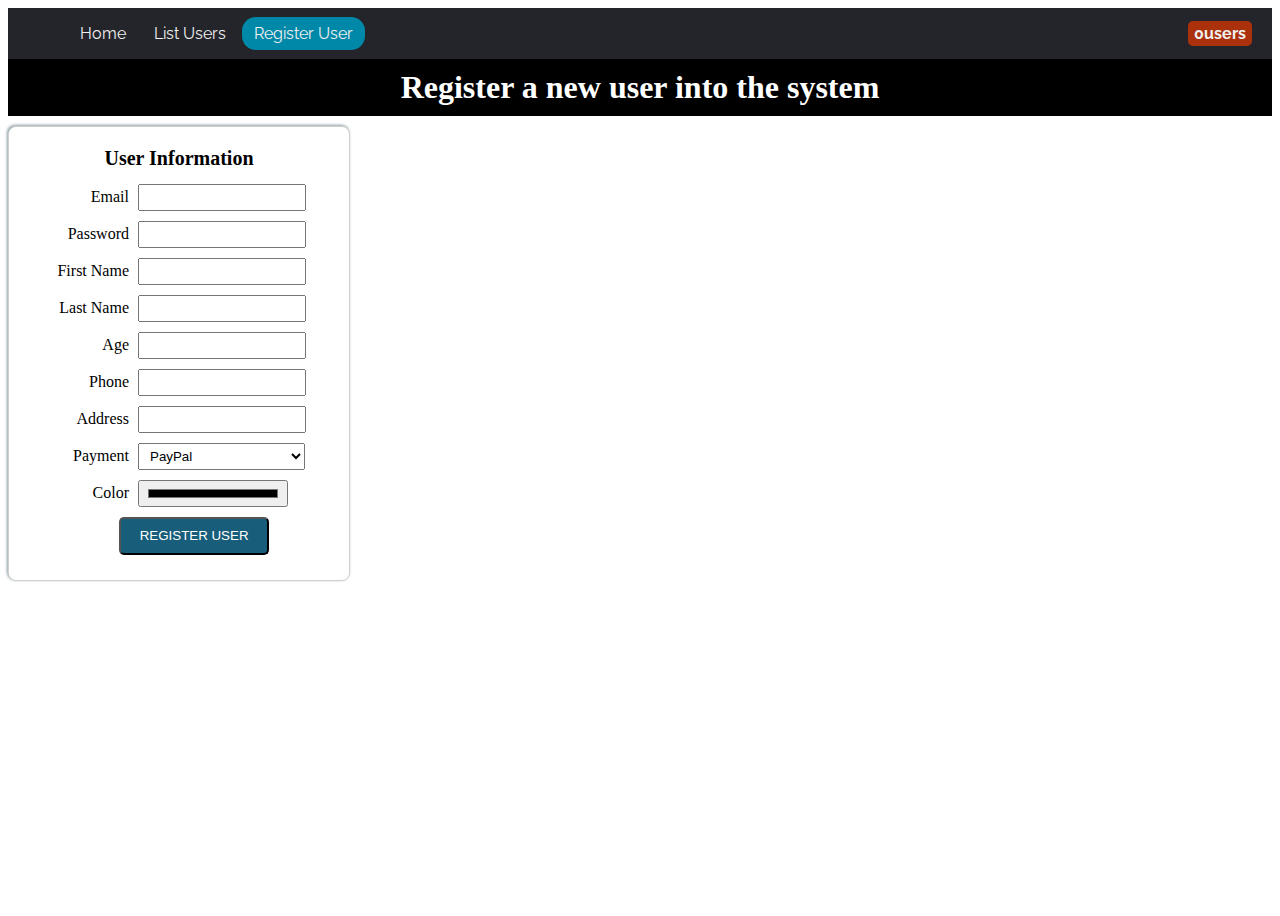
<file: AssignmentTwo-105/register.html>
<!DOCTYPE html>
<html lang="en">
<head>
    <meta charset="UTF-8">
    <meta http-equiv="X-UA-Compatible" content="IE=edge">
    <meta name="viewport" content="width=device-width, initial-scale=1.0">
    <title>Register Users</title>

    <link rel="stylesheet" href="css/menu.css">
    <link rel="stylesheet" href="css/app.css">
</head>
<body>
   <header>
        <nav>
            <ul class="menu-items">
                <li><a href="index.html">Home</a></li>
                <li><a href="users.html">List Users</a></li>
                <li class = "active"><a href="register.html">Register User</a></li>
            </ul>
            <div class="menu-info">
                <label>3 users</label>
            </div>
        </nav>
        
        <h1>Register a new user into the system</h1>
    </header>

    <main class="capture-form"></div>
        <div id="alertError" class="password-error alert-error hide">
            Error
        </div>

        <h3 id="hForm">User Information</h3>

    
        <div class="control">
            <label for="Email">Email</label>
            <input id="txtEmail" type="email">
        </div>
        <div class="control">
            <label for="password">Password</label>
            <input id="txtPassword" type="password">
        </div>
        <div class="control">
            <label for="fn">First Name</label>
            <input id="txtFirst" type="text">
        </div>
        <div class="control">
            <label for="ln">Last Name</label>
            <input id="txtLast" type="text">
        </div>
        <div class="control">
            <label for="age">Age</label>
            <input id="txtAge" type="number">
        </div>
        <div class="control">
            <label for="Phone">Phone</label>
            <input id="txtPhone" type="tel">
        </div>
        <div class="control">
            <label for="address">Address</label>
            <input id="txtAddress" type="text">
        </div>
        <div class="control">
            <label>Payment</label>
            <select id="selPayment">
                <option>PayPal</option>
                <option>Check</option>
                <option>Cash</option>
                <option>Video Games</option>
            </select>
        </div>
        <div class="control">
            <label>Color</label>
            <input id="selColor" type="color">
        </div>
        <div class="control">
            <button id="btnSave">Register User</button>
        </div>
    </main>

    <script src="https://code.jquery.com/jquery-3.6.0.min.js" ></script>
    <script src="script/storageManager.js"></script>
    <script src="script/menu.js"></script>
    <script src="script/register.js"></script>
</body>
</html>
</file>
<file: AssignmentTwo-105/css/menu.css>
@import url('https://fonts.googleapis.com/css2?family=Raleway:wght@300;700&display=swap');

:root {
    --nav-background: #24252a;
    --nav-text: #f0f0f0;
    --nav-primary: #0088a8;
    --nav-secondary: #aa310c;

}

nav{
    background-color: var(--nav-background);
    margin: 0;
    padding: 0 20px;
    display:flex;
    align-items:center;
    justify-content: space-between;
    font-family: 'Raleway' , sans-serif;

}

nav .menu-items {
    list-style: none;
    text-decoration: none;
}

nav .menu-items li{
    display:inline-block;
}

nav .menu-items li a{
    color: var(--nav-text);
    text-decoration: none;
    cursor: pointer;
    padding: 7px 12px;
    border-radius: 14px;

}

nav .menu-items li a:hover{
    color: var(--nav-primary)
}

nav .menu-items li.active a{
    color: var(--nav-text);
    background-color: var(--nav-primary);
    padding: 7px 12px;
    border-radius: 14px;
}

nav .menu-info label {
    color: var(--nav-text);
    background-color: var(--nav-secondary);
    padding: 3px 6px;
    border-radius: 5px;
    font-weight: bold;
}
</file>
<file: AssignmentTwo-105/css/app.css>
body{
    height:100vh;
}
main h2{
    height:20vh;
}
h1{
    color:white;
    background-color: black;
    text-align: center;
    margin: 0 0 10px 0;
    padding: 10px 0;
    
}
.capture-form{
    background-color: white;
    border:1px solid #cfcfcf;
    box-shadow: -1px -1px 3px 0px #8c9ea5;
    width: 340px;
    padding: 20px 0 20px 0;
    border-radius: 8px;
}

.capture-form h3 {
    font-size: 20px;
    text-align: center;
    margin-top: 0;
    margin-bottom: 9px;

}
.control{
    padding:5px 10px;
}

.control label{
    display:inline-block;
    width: 110px;
    text-align: right;
}

.control input,
.control select{
    display: inline-block;
    width:150px;
    padding: 150px;
    padding: 4px 7px;
    margin-left: 5px;
}

.control select{
    width: 167px;
}

#btnSave {
  display: inline-block;
  padding:0.7em 1.4em;
  margin-left: 100px;
  border-radius: 5px;
  box-sizing: border-box;
  text-decoration: none;
  font-family: Arial, Helvetica, sans-serif;
  text-transform: uppercase;
  font-weight: 400;
  color:#FFFFFF;
  background-color:#185d79;
  box-shadow: 0 -0.6em 0 -o.35 rgba(0,0,0,0.17);
  text-align: center;
  position: relative;

}

#btnClear{
    margin-left: 70%;
    margin-bottom: 15px;
}

.btn-dark{
    border:none;
    background: #404040;
    color: #ffffff !important;
    font-weight: 100;
    padding: 13px;
    text-transform: uppercase;
    border-radius: 6px;
    display: inline-block;
    transition:all 0.3s ease 0s;
}

.btn-dark:hover{
    color:#ea6153 !important;
    border: 1px solid #ea6153;
    font-weight: 700 !important;
    letter-spacing: 3px;
    background: none;

}

.password-error {
    margin: 10px 20px;
}

.alert-error {
    border: 1px solid #c28b90;
    background-color: #f8d7da;
    color: #721c24;
    padding: 10px 15px;
}

.hide {
    display: none;
}
.log{
    height:50vh;
}
/* ******************************* */
/* ****  Styles for List Page **** */
/* ******************************* */

.tblUsers{
  width:100%;
  border: 2px solid black; 
   border-collapse: collapse;
}
.tblUsers th,
.tblUsers td{
    width:12.5%;
    border: 1px solid black;
    
}
tr:nth-child(even){
    background-color: lightblue;
}
</file>
